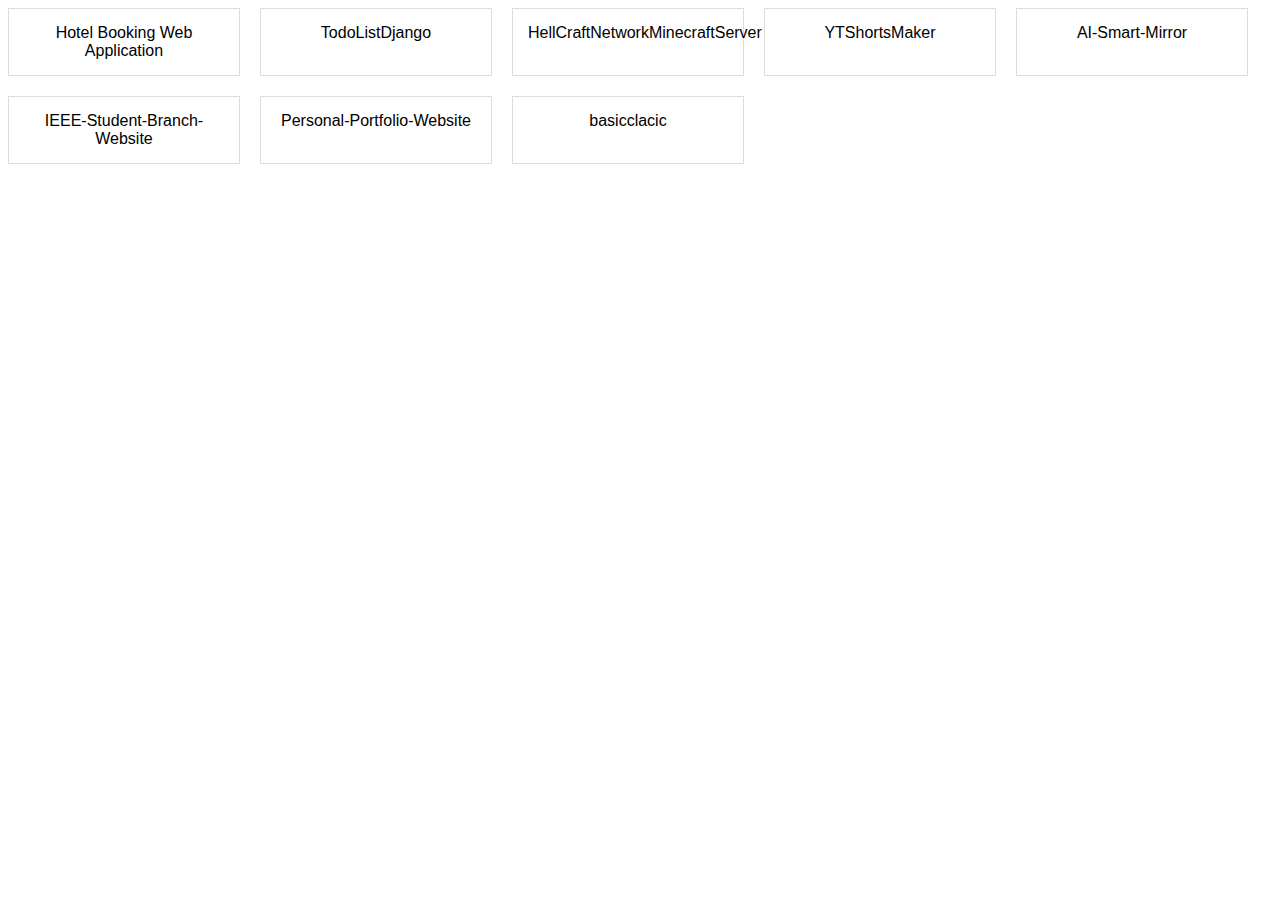
<file: test.html>
<!DOCTYPE html>
<html lang="en">
<head>
  <meta charset="UTF-8">
  <meta name="viewport" content="width=device-width, initial-scale=1.0">
  <title>Portfolio Projects</title>
  <style>
    /* Basic styling */
    body { font-family: Arial, sans-serif; }
    .portfolio-container { display: flex; flex-wrap: wrap; gap: 20px; }
    .portfolio-item { width: 200px; padding: 15px; border: 1px solid #ddd; cursor: pointer; text-align: center; transition: 0.3s; }
    .portfolio-item:hover { background-color: #f0f0f0; }
    
    /* Popup styling */
    .popup { display: none; position: fixed; top: 0; left: 0; width: 100%; height: 100%; background: rgba(0, 0, 0, 0.5); justify-content: center; align-items: center; }
    .popup-content { background: #fff; padding: 20px; width: 90%; max-width: 500px; border-radius: 5px; position: relative; }
    .close-btn { position: absolute; top: 10px; right: 10px; font-size: 18px; cursor: pointer; }
    .popup-content h2 { margin-top: 0; }
  </style>
</head>
<body>

<div class="portfolio-container">
  <!-- Each portfolio item -->
  <div class="portfolio-item" onclick="showPopup('project1')">Hotel Booking Web Application</div>
  <div class="portfolio-item" onclick="showPopup('project2')">TodoListDjango</div>
  <div class="portfolio-item" onclick="showPopup('project3')">HellCraftNetworkMinecraftServer</div>
  <div class="portfolio-item" onclick="showPopup('project4')">YTShortsMaker</div>
  <div class="portfolio-item" onclick="showPopup('project5')">AI-Smart-Mirror</div>
  <div class="portfolio-item" onclick="showPopup('project6')">IEEE-Student-Branch-Website</div>
  <div class="portfolio-item" onclick="showPopup('project7')">Personal-Portfolio-Website</div>
  <div class="portfolio-item" onclick="showPopup('project8')">basicclacic</div>
</div>

<!-- Popup Structure -->
<div class="popup" id="popup">
  <div class="popup-content">
    <span class="close-btn" onclick="hidePopup()">&times;</span>
    <h2 id="projectTitle"></h2>
    <p id="projectDescription"></p>
    <a id="projectLink" href="#" target="_blank">View on GitHub</a>
  </div>
</div>

<script>
  // Project data
  const projects = {
    project1: {
      title: "Hotel Booking Web Application",
      description: "A hotel booking platform featuring browsing, booking, and reservation management. Integrates user authentication, room management, and payment processing. Technologies: Spring Boot, Java, MySQL, HTML, CSS, JavaScript.",
      link: "https://github.com/yourusername/hotel-booking"
    },
    project2: {
      title: "TodoListDjango",
      description: "A task management app allowing users to add, view, edit, and delete tasks, with database integration. Technologies: Django, HTML, CSS.",
      link: "https://github.com/yourusername/todolist-django"
    },
    project3: {
      title: "HellCraftNetworkMinecraftServer",
      description: "Managed a Minecraft server using Spigot/Paper for optimized performance. Applied DevOps practices including CI/CD pipelines and automated backups. Technologies: Minecraft server management, DevOps, CI/CD.",
      link: "https://github.com/yourusername/hellcraft-network"
    },
    project4: {
      title: "YTShortsMaker",
      description: "A Python script for creating YouTube shorts, automating the editing process for quick video production. Technologies: Python.",
      link: "https://github.com/yourusername/ytshortsmaker"
    },
    project5: {
      title: "AI-Smart-Mirror",
      description: "An interactive smart mirror displaying real-time data, including weather, time, and news. Technologies: Python.",
      link: "https://github.com/yourusername/ai-smart-mirror"
    },
    project6: {
      title: "IEEE-Student-Branch-Website",
      description: "Website developed for the IEEE Student Branch, serving as a platform for events, announcements, and resources. Technologies: HTML, CSS.",
      link: "https://github.com/yourusername/ieee-website"
    },
    project7: {
      title: "Personal-Portfolio-Website",
      description: "A personal website showcasing your skills, projects, and professional achievements. Technologies: HTML, CSS, JavaScript.",
      link: "https://github.com/yourusername/personal-portfolio"
    },
    project8: {
      title: "basicclacic",
      description: "A beginner-friendly calculator with a graphical user interface (GUI), developed in Python to introduce newcomers to GUI programming. Technologies: Python.",
      link: "https://github.com/yourusername/basicclacic"
    }
  };

  // Function to show popup
  function showPopup(projectId) {
    const project = projects[projectId];
    document.getElementById("projectTitle").innerText = project.title;
    document.getElementById("projectDescription").innerText = project.description;
    document.getElementById("projectLink").href = project.link;
    document.getElementById("popup").style.display = "flex";
  }

  // Function to hide popup
  function hidePopup() {
    document.getElementById("popup").style.display = "none";
  }
</script>

</body>
</html>
</file>
